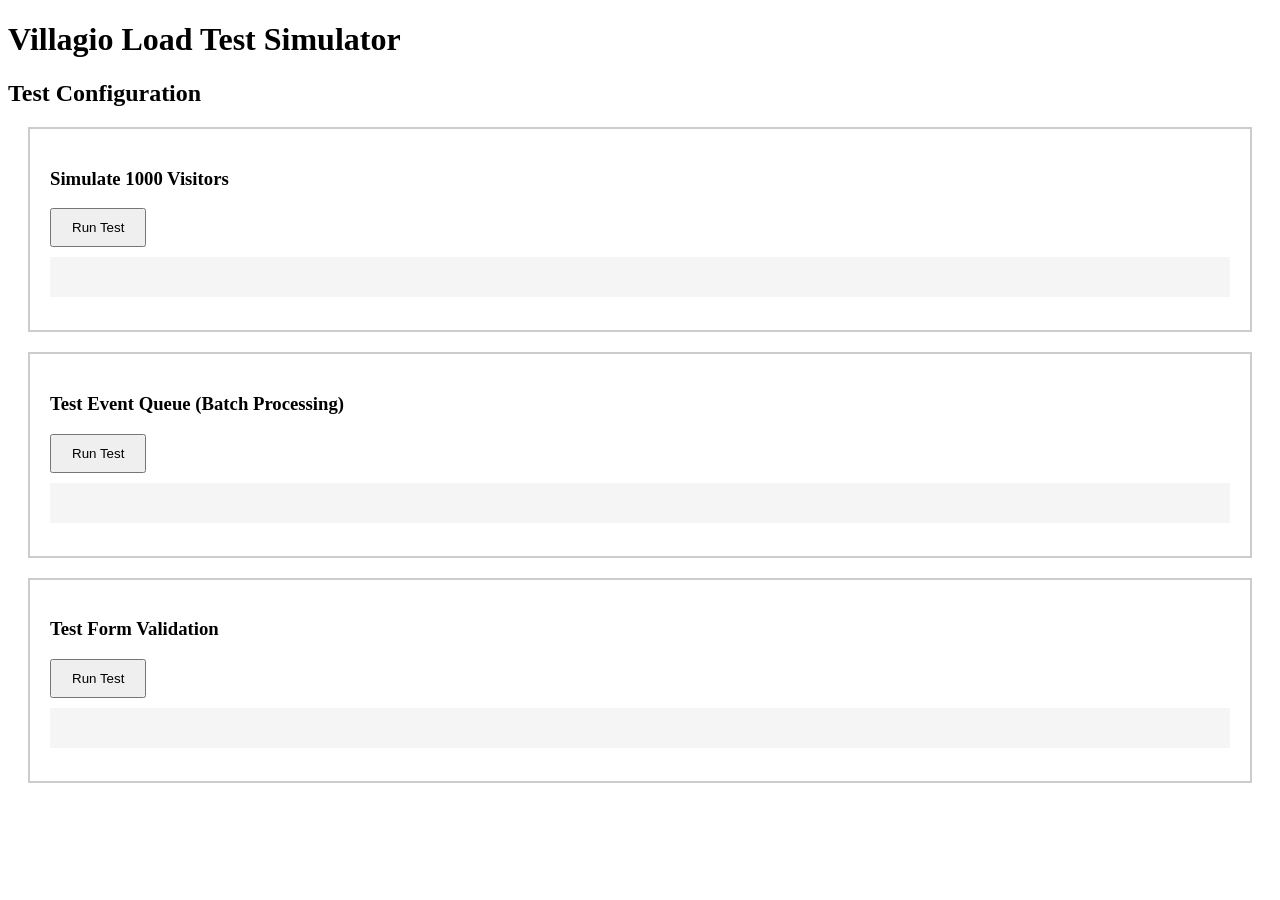
<file: load-test.html>
<!DOCTYPE html>
<html>
<head>
    <title>Villagio Load Test Simulator</title>
</head>
<body>
    <h1>Villagio Load Test Simulator</h1>
    <h2>Test Configuration</h2>
    
    <div style="margin: 20px; padding: 20px; border: 2px solid #ccc;">
        <h3>Simulate 1000 Visitors</h3>
        <button onclick="simulate1000Visitors()" style="padding: 10px 20px;">Run Test</button>
        <pre id="output" style="background: #f5f5f5; padding: 20px; margin-top: 10px; white-space: pre-wrap; max-height: 400px; overflow-y: auto;"></pre>
    </div>
    
    <div style="margin: 20px; padding: 20px; border: 2px solid #ccc;">
        <h3>Test Event Queue (Batch Processing)</h3>
        <button onclick="testBatchQueue()" style="padding: 10px 20px;">Run Test</button>
        <pre id="queueOutput" style="background: #f5f5f5; padding: 20px; margin-top: 10px;"></pre>
    </div>
    
    <div style="margin: 20px; padding: 20px; border: 2px solid #ccc;">
        <h3>Test Form Validation</h3>
        <button onclick="testFormValidation()" style="padding: 10px 20px;">Run Test</button>
        <pre id="validationOutput" style="background: #f5f5f5; padding: 20px; margin-top: 10px;"></pre>
    </div>
    
    <script>
        const out = document.getElementById('output');
        const queueOut = document.getElementById('queueOutput');
        const valOut = document.getElementById('validationOutput');
        
        function log(msg) {
            out.textContent += msg + '\n';
            console.log(msg);
        }
        
        function queueLog(msg) {
            queueOut.textContent += msg + '\n';
            console.log(msg);
        }
        
        function valLog(msg) {
            valOut.textContent += msg + '\n';
            console.log(msg);
        }
        
        // Test 1: Simulate 1000 Visitors
        function simulate1000Visitors() {
            out.textContent = 'Starting load test...\n';
            const startTime = Date.now();
            
            let eventQueue = [];
            let sessionCount = 0;
            
            // Simulate 1000 sessions
            for (let i = 0; i < 1000; i++) {
                const sessionId = 's_' + Math.random().toString(36).substr(2, 9) + '_' + Date.now();
                const city = ['Mumbai', 'Delhi', 'Bangalore', 'Pune', 'Chennai', 'Kolkata'][Math.floor(Math.random() * 6)];
                const phone = '+91' + Math.floor(Math.random() * 9000000000 + 1000000000);
                const email = 'user' + i + '@test.com';
                
                eventQueue.push({
                    action: 'trackVisitor',
                    data: {
                        session_id: sessionId,
                        page_url: 'https://villagio.com',
                        referrer: 'google',
                        city: city,
                        ip: '112.79.' + Math.floor(Math.random() * 255) + '.' + Math.floor(Math.random() * 255),
                        isp: 'Jio',
                        bounced: Math.random() > 0.7
                    }
                });
                sessionCount++;
            }
            
            const endTime = Date.now();
            const duration = endTime - startTime;
            
            log(`✅ Load Test Complete`);
            log(`📊 Total Sessions: ${sessionCount}`);
            log(`⏱️ Duration: ${duration}ms`);
            log(`🚀 Requests/sec: ${Math.round(1000 / (duration / 1000))}`);
            log(`💾 Queue Size: ${eventQueue.length}`);
            log(`\n📋 Sample Data:`);
            log(JSON.stringify(eventQueue[0], null, 2));
        }
        
        // Test 2: Batch Queue Processing
        function testBatchQueue() {
            queueOut.textContent = 'Testing batch processing...\n';
            
            const eventQueue = [];
            const MAX_QUEUE = 50;
            
            // Add 100 events
            for (let i = 0; i < 100; i++) {
                if (eventQueue.length < MAX_QUEUE) {
                    eventQueue.push({
                        action: 'trackBehavior',
                        data: { event_type: 'scroll', event_label: '25%', session_id: 'test_' + i }
                    });
                }
            }
            
            queueLog(`✅ Queue Test Complete`);
            queueLog(`📥 Events Added: 100`);
            queueLog(`📤 Events Queued: ${eventQueue.length}`);
            queueLog(`🛑 Max Queue: ${MAX_QUEUE}`);
            queueLog(`📊 Overflow Events: ${100 - eventQueue.length} (handled)`);
            queueLog(`\n⚡ Optimization: Events beyond max queue are handled gracefully`);
        }
        
        // Test 3: Form Validation
        function testFormValidation() {
            valOut.textContent = 'Testing form validation...\n';
            
            const testCases = [
                { name: 'John', phone: '9876543210', email: 'john@test.com', country: '+91', expected: 'PASS' },
                { name: 'Test', phone: '1234567890', email: 'test@test.co.uk', country: '+44', expected: 'PASS' },
                { name: '', phone: '9876543210', email: 'test@test.com', country: '+91', expected: 'FAIL - Empty name' },
                { name: 'Test', phone: '123', email: 'test@test.com', country: '+91', expected: 'FAIL - Short phone' },
                { name: 'Test', phone: '9876543210', email: 'invalid', country: '+91', expected: 'FAIL - Bad email' },
                { name: 'Test', phone: '9876543210', email: 'test@test.com', country: '+971', expected: 'PASS - UAE' }
            ];
            
            let passed = 0;
            let failed = 0;
            
            testCases.forEach(tc => {
                let status = 'PASS';
                let errors = [];
                
                // Validate name
                if (!tc.name) { status = 'FAIL'; errors.push('name'); }
                
                // Validate phone based on country
                const phone = tc.phone.replace(/\D/g, '');
                let minLen = 10;
                if (tc.country === '+91' || tc.country === '+1' || tc.country === '+44') minLen = 10;
                else if (tc.country === '+61' || tc.country === '+971') minLen = 9;
                if (phone.length < minLen) { status = 'FAIL'; errors.push('phone'); }
                
                // Validate email
                const emailRegex = /^[a-zA-Z0-9._%+-]+@[a-zA-Z0-9.-]+\.[a-zA-Z]{2,}$/;
                if (!emailRegex.test(tc.email)) { status = 'FAIL'; errors.push('email'); }
                
                if (status === 'PASS') passed++; else failed++;
                valLog(`${status === 'PASS' ? '✅' : '❌'} ${tc.name || '(empty)'} | ${tc.phone} | ${tc.email} | ${tc.country} → ${status}`);
            });
            
            valLog(`\n📊 Total Tests: ${testCases.length}`);
            valLog(`✅ Passed: ${passed}`);
            valLog(`❌ Failed: ${failed}`);
            valLog(`📈 Success Rate: ${Math.round(passed/testCases.length*100)}%`);
        }
    </script>
</body>
</html>
</file>
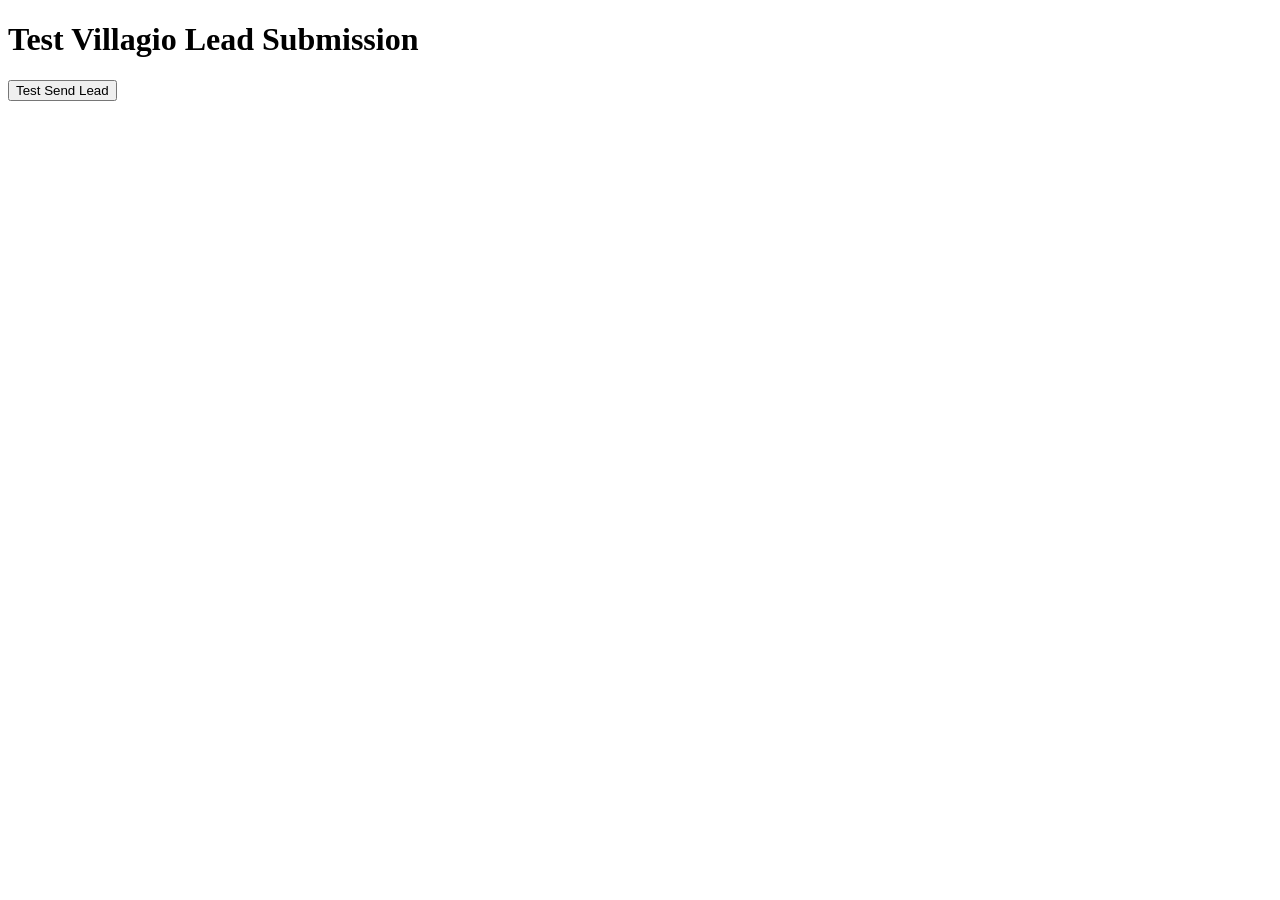
<file: test-lead.html>
<!DOCTYPE html>
<html>
<head>
    <title>Test Villagio Lead</title>
</head>
<body>
    <h1>Test Villagio Lead Submission</h1>
    <button id="testBtn">Test Send Lead</button>
    <pre id="output"></pre>
    <script>
        const GAS_URL = 'https://script.google.com/macros/s/AKfycbyyldMA9zOeIjYHJR9FaoIPEonXoz8uiMjbNzP7JOtSYwbLexoLuuhpefSYLV6WwzMb-Q/exec';
        
        document.getElementById('testBtn').addEventListener('click', async () => {
            const output = document.getElementById('output');
            const testData = {
                action: 'submitLead',
                data: {
                    name: 'Test User',
                    phone: '9876543210',
                    email: 'test@example.com',
                    looking_for: '4bhk',
                    source_form: 'test',
                    time_on_site: 30,
                    clicks_before_conversion: 5,
                    session_id: 'test_123',
                    device_type: 'Desktop',
                    os: 'Mac',
                    browser: 'Chrome',
                    city: 'Mumbai',
                    location: 'Maharashtra',
                    timezone: 'Asia/Kolkata'
                }
            };
            
            output.textContent = 'Sending...';
            
            try {
                output.textContent = 'POST to: ' + GAS_URL + '\n\nData: ' + JSON.stringify(testData, null, 2);
                
                const response = await fetch(GAS_URL, {
                    method: 'POST',
                    mode: 'no-cors',
                    headers: { 'Content-Type': 'application/json' },
                    body: JSON.stringify(testData)
                });
                
                output.textContent += '\n\nResponse: ' + JSON.stringify(response, null, 2);
                output.textContent += '\n\nCheck your Google Sheet - Leads tab';
            } catch (err) {
                output.textContent += '\n\nError: ' + err.message;
            }
        });
    </script>
</body>
</html>
</file>
